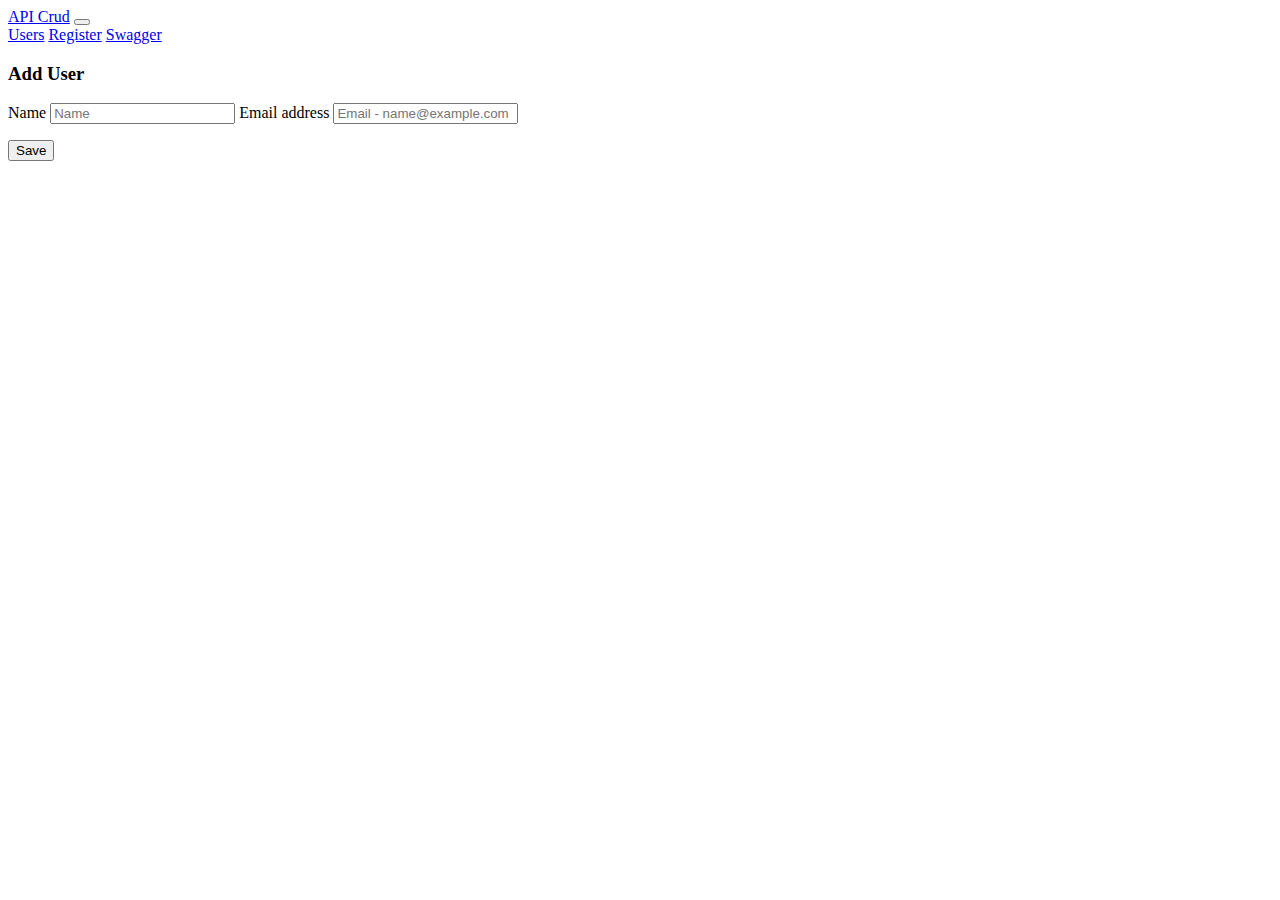
<file: wwwroot/register.html>
﻿<!DOCTYPE html>
<html lang="pt-br" class="bg-secondary text-white">
<head>
    <meta charset="utf-8">
    <meta http-equiv="X-UA-Compatible" content="IE=edge">
    <meta name="viewport" content="width=device-width, initial-scale=1">
    <title>CRUD Web API</title>

    <!-- CSS only -->
    <link href="https://cdn.jsdelivr.net/npm/bootstrap@5.0.1/dist/css/bootstrap.min.css" rel="stylesheet" integrity="sha384-+0n0xVW2eSR5OomGNYDnhzAbDsOXxcvSN1TPprVMTNDbiYZCxYbOOl7+AMvyTG2x" crossorigin="anonymous">
    <!-- JavaScript Bundle with Popper -->
    <script src="https://cdn.jsdelivr.net/npm/bootstrap@5.0.1/dist/js/bootstrap.bundle.min.js" integrity="sha384-gtEjrD/SeCtmISkJkNUaaKMoLD0//ElJ19smozuHV6z3Iehds+3Ulb9Bn9Plx0x4" crossorigin="anonymous"></script>
</head>
<body class="bg-secondary text-white">

    <nav class="navbar navbar-expand-lg navbar-dark bg-dark">
        <div class="container-fluid">
            <a class="navbar-brand" href="index.html">API Crud</a>
            <button class="navbar-toggler" type="button" data-bs-toggle="collapse" data-bs-target="#navbarNavAltMarkup" aria-controls="navbarNavAltMarkup" aria-expanded="false" aria-label="Toggle navigation">
                <span class="navbar-toggler-icon"></span>
            </button>
            <div class="collapse navbar-collapse" id="navbarNavAltMarkup">
                <div class="navbar-nav">
                    <a class="nav-link" aria-current="page" href="index.html">Users</a>
                    <a class="nav-link active"  href="register.html">Register</a>
                    <a class="nav-link" href="./swagger">Swagger</a>
                </div>
            </div>
        </div>
    </nav>

    <div id="addForm" class="container-fluid bg-secondary text-white d-block">
        <h3>Add User</h3>
        <div class="col-auto">
            <form action="javascript:void(0);" onsubmit="addUser()">
                <label for="add-name" class="form-label">Name</label>
                <input class="form-control " type="text" placeholder="Name" aria-label="default input example" id="add-name">
                <label for="add-email" class="form-label">Email address</label>
                <input type="email" class="form-control" id="add-email" placeholder="Email - name@example.com">
                <p></p>
                <button type="submit" value="Add" class="btn btn-primary mb-3">Save</button>
            </form>
        </div>
    </div>

    <script src="js/site.js" asp-append-version="true"></script>
    <script type="text/javascript">
    </script>
</body>
</html>
</file>
